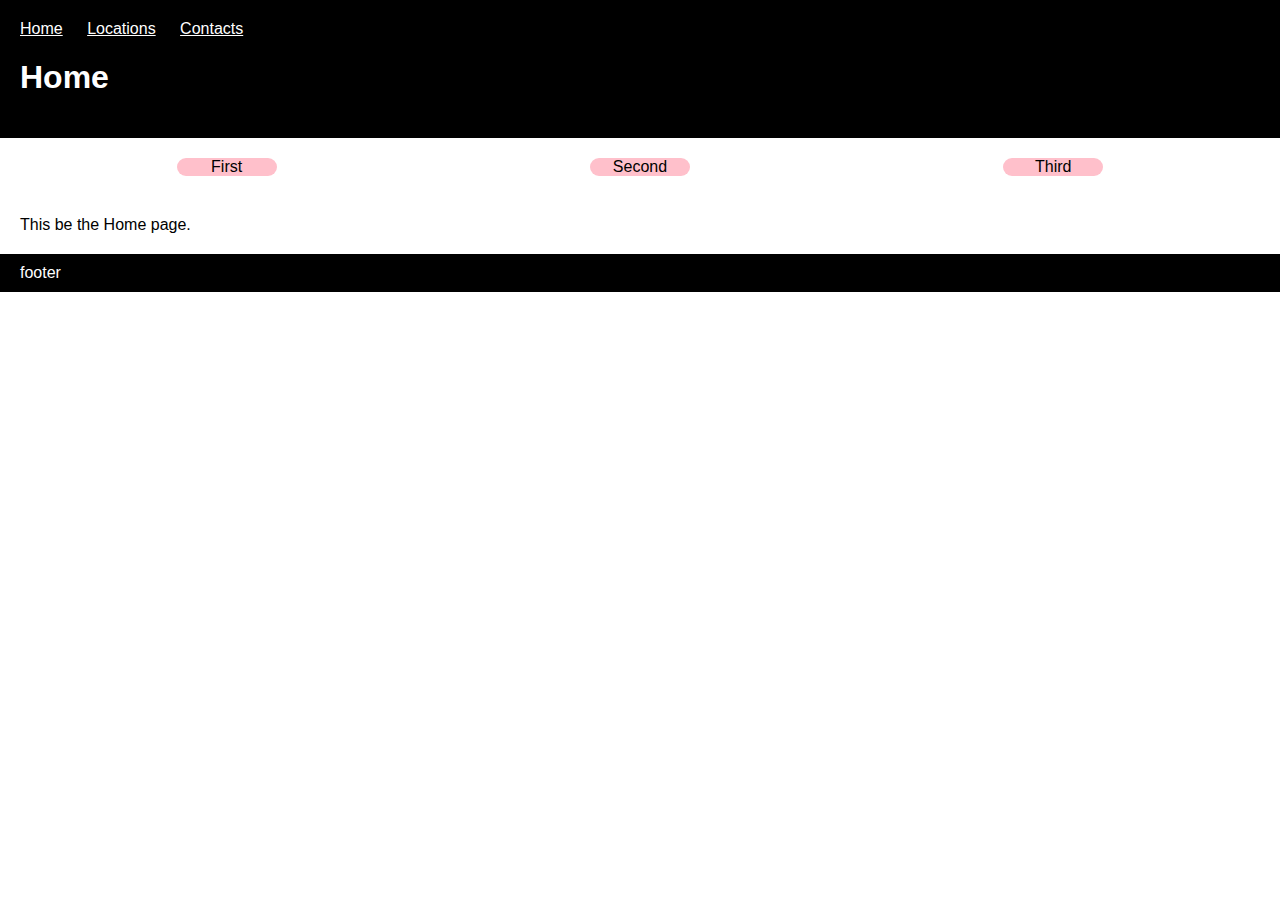
<file: index.html>
<!DOCTYPE html>
<html>
    <head>
        <title>Goo | Home</title>
        <link rel="stylesheet" href="styles.css">
    </head>

    <body>
        <header>
            <nav>
                <ul>
                    <li><a href="index.html">Home</a></li>
                    <li><a href="https://elijh12.github.io/PlayingWithHTML_Pt2/Locations/index.html">Locations</a></li>
                    <li><a href="https://elijh12.github.io/PlayingWithHTML_Pt2/Contacts/index.html">Contacts</a></li>
                </ul>
            </nav>
            <h1>Home</h1>
        </header>
        <section>
            <div>First</div>
            <div>Second</div>
            <div>Third</div>
        </section>
        <section>This be the Home page.</section>
        <footer>footer</footer>
    </body>
</html>
</file>
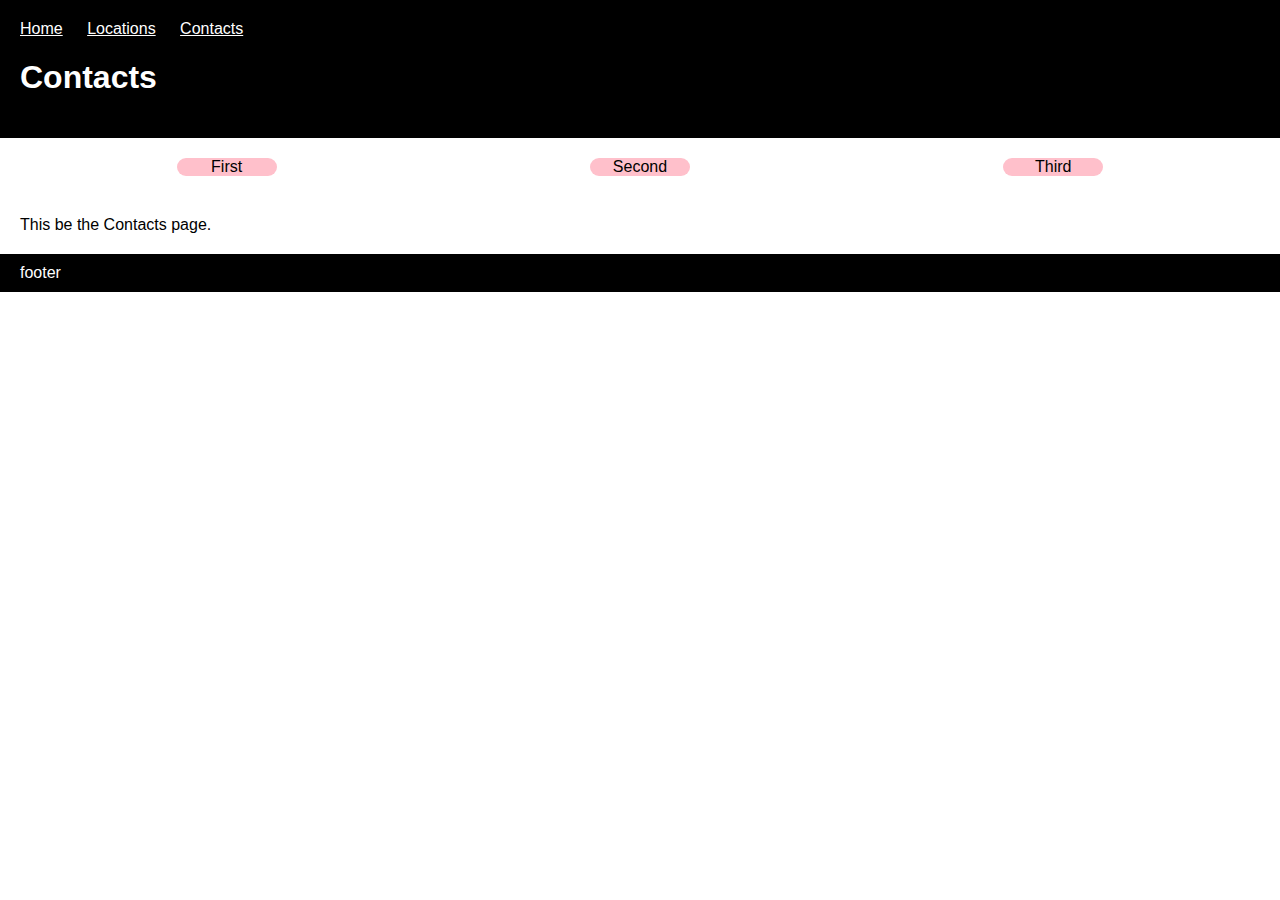
<file: Contacts/index.html>
<!DOCTYPE html>
<html>
    <head>
        <title>Goo | Contacts</title>
        <link rel="stylesheet" href="styles.css">
    </head>

    <body>
        <header>
            <nav>
                <ul>
                    <li><a href="index.html">Home</a></li>
                    <li><a href="Locations.html">Locations</a></li>
                    <li><a href="Contacts.html">Contacts</a></li>
                </ul>
            </nav>
            <h1>Contacts</h1>
        </header>
        <section>
            <div>First</div>
            <div>Second</div>
            <div>Third</div>
        </section>
        <section>This be the Contacts page.</section>
        <footer>footer</footer>
    </body>
</html>
</file>
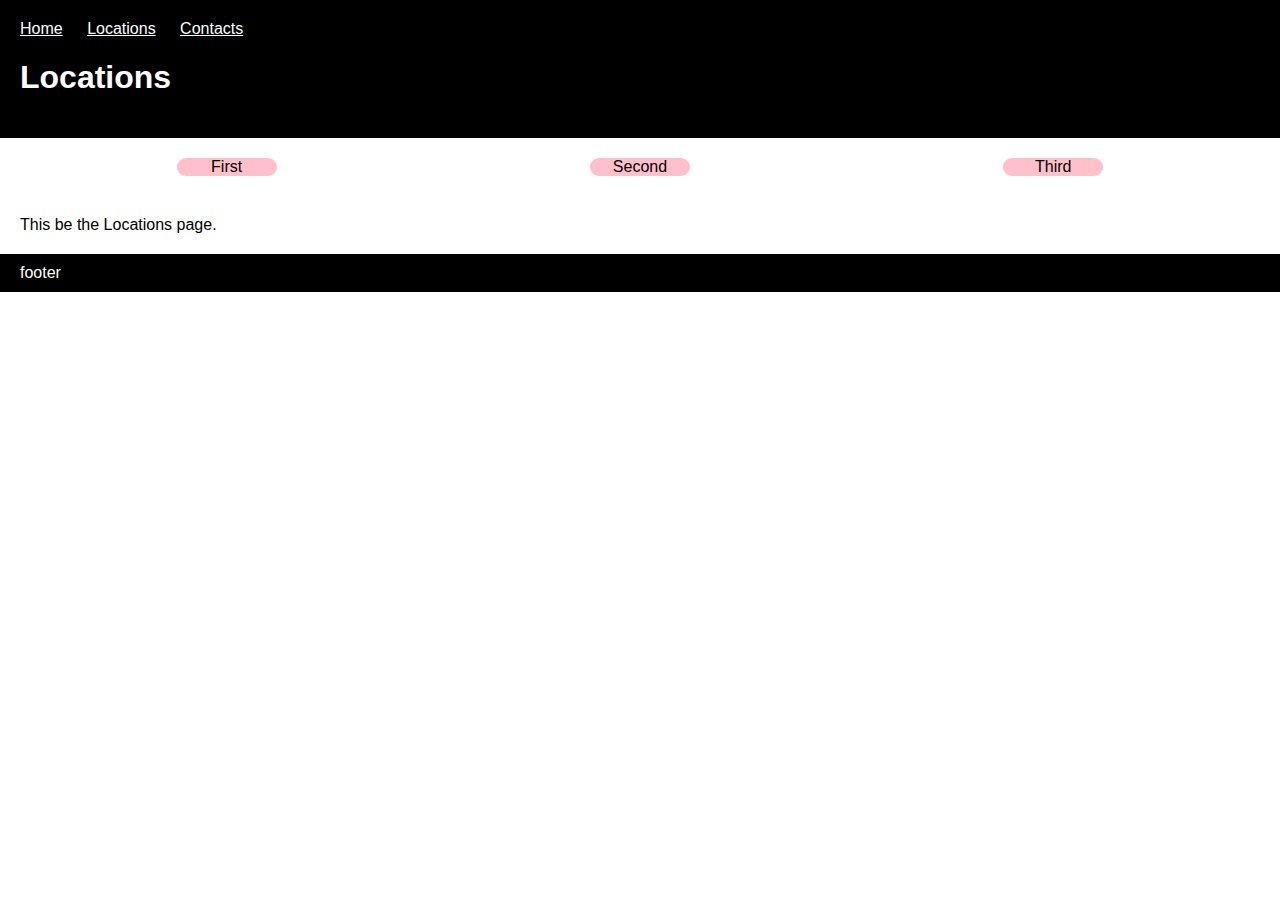
<file: Locations/index.html>
<!DOCTYPE html>
<html>
    <head>
        <title>Goo | Locations</title>
        <link rel="stylesheet" href="styles.css">
    </head>

    <body>
        <header>
            <nav>
                <ul>
                    <li><a href="index.html">Home</a></li>
                    <li><a href="Locations.html">Locations</a></li>
                    <li><a href="Contacts.html">Contacts</a></li>
                </ul>
            </nav>
            <h1>Locations</h1>
        </header>
        <section>
            <div>First</div>
            <div>Second</div>
            <div>Third</div>
        </section>
        <section>This be the Locations page.</section>
        <footer>footer</footer>
    </body>
</html>
</file>
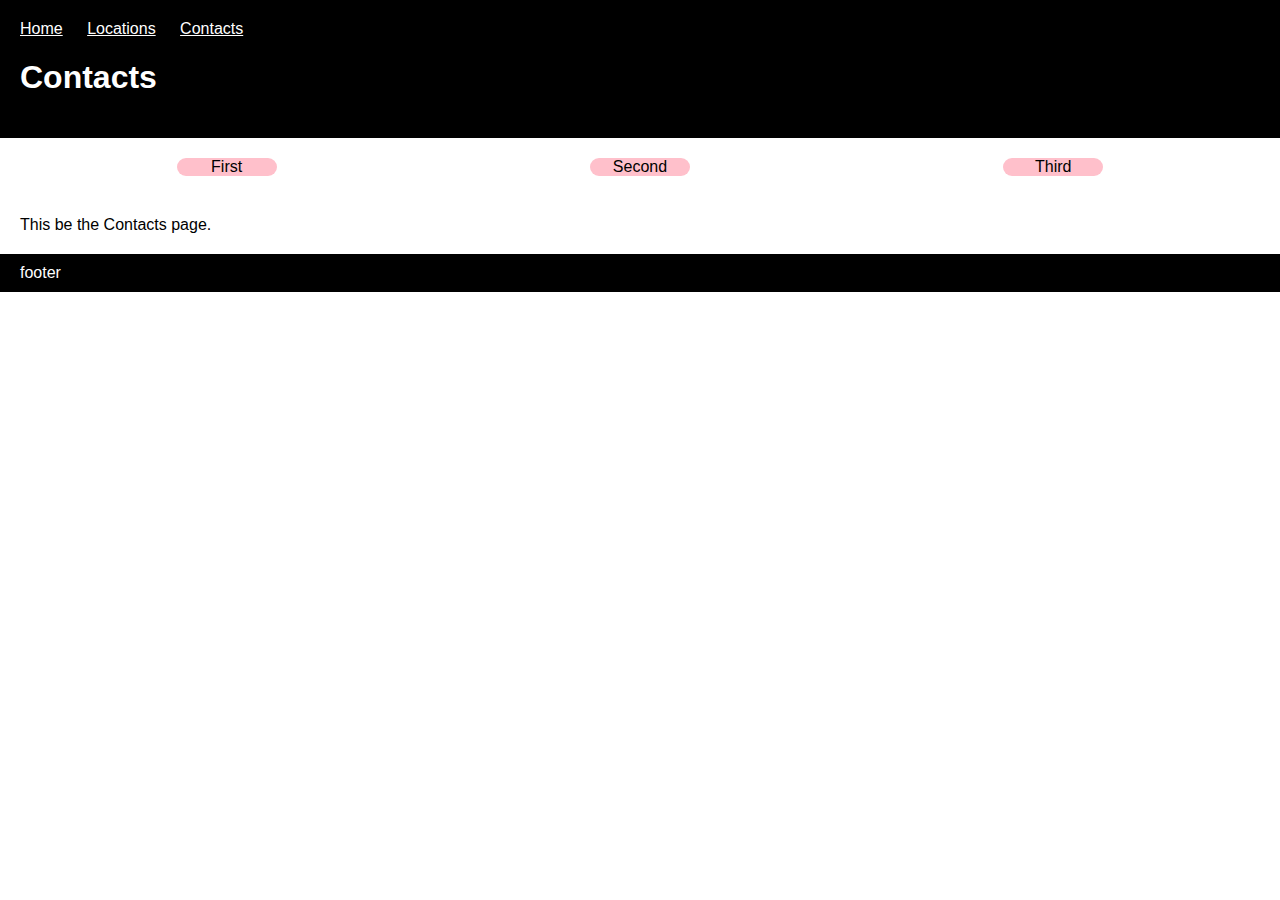
<file: contacts.html>
<!DOCTYPE html>
<html>
    <head>
        <title>Goo | Contacts</title>
        <link rel="stylesheet" href="styles.css">
    </head>

    <body>
        <header>
            <nav>
                <ul>
                    <li><a href="index.html">Home</a></li>
                    <li><a href="Locations.html">Locations</a></li>
                    <li><a href="Contacts.html">Contacts</a></li>
                </ul>
            </nav>
            <h1>Contacts</h1>
        </header>
        <section>
            <div>First</div>
            <div>Second</div>
            <div>Third</div>
        </section>
        <section>This be the Contacts page.</section>
        <footer>footer</footer>
    </body>
</html>
</file>
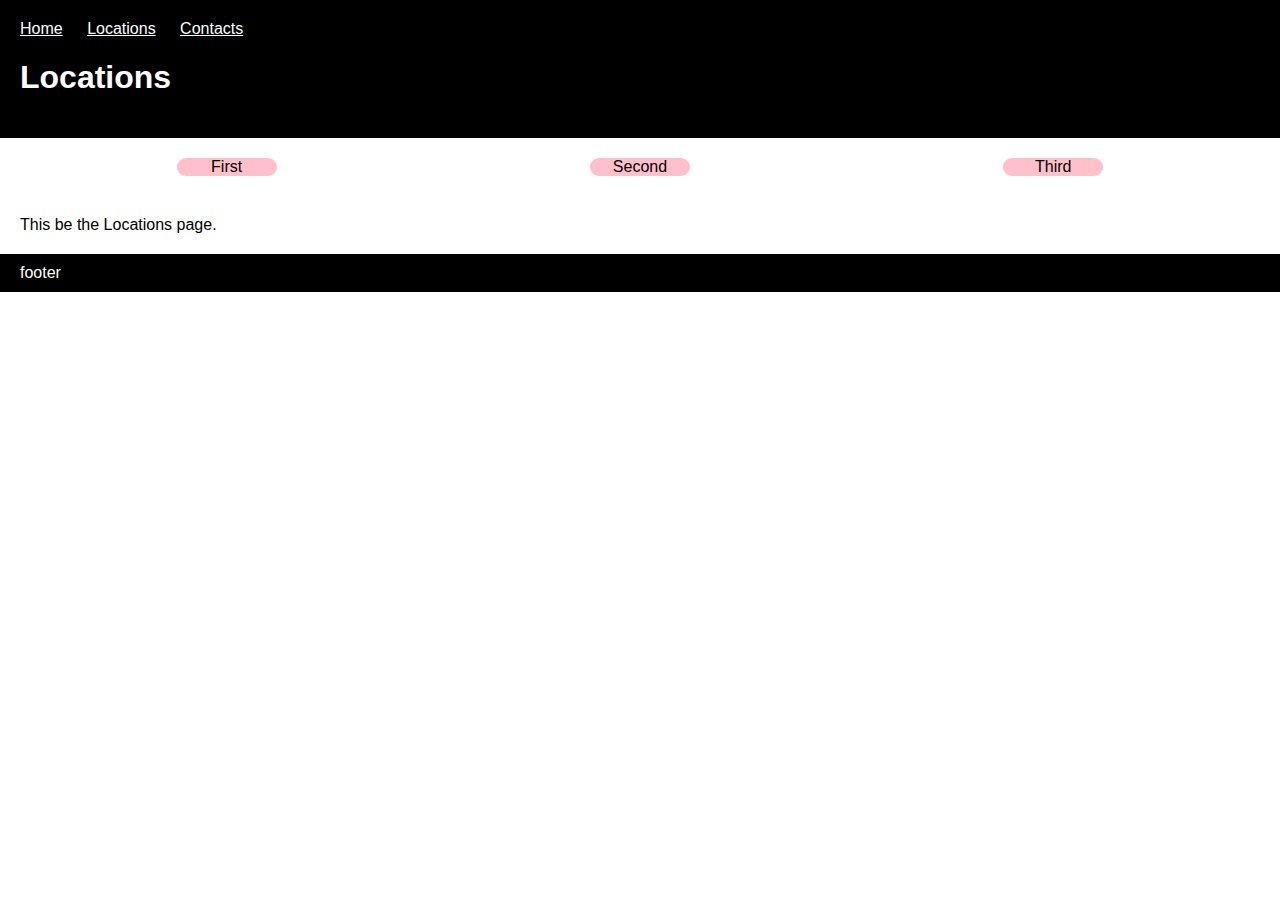
<file: locations.html>
<!DOCTYPE html>
<html>
    <head>
        <title>Goo | Locations</title>
        <link rel="stylesheet" href="styles.css">
    </head>

    <body>
        <header>
            <nav>
                <ul>
                    <li><a href="index.html">Home</a></li>
                    <li><a href="Locations.html">Locations</a></li>
                    <li><a href="Contacts.html">Contacts</a></li>
                </ul>
            </nav>
            <h1>Locations</h1>
        </header>
        <section>
            <div>First</div>
            <div>Second</div>
            <div>Third</div>
        </section>
        <section>This be the Locations page.</section>
        <footer>footer</footer>
    </body>
</html>
</file>
<file: styles.css>
body {
    background: rbg(58, 58, 58);
    color: white;
    font-family: Helvetica Neue, Helvetica, Arial;
    margin: 0;
    padding: 0;
}
header {
    background: black;
    padding: 20px;
}
section {
    background: white;
    color: black;
    padding: 20px;
    display: flex;
    flex-direction: row;
}
div {
    background: pink;
    width: 100px;
    margin: auto;
    text-align: center;
    border-radius: 20px;
}
ul {
    margin: 0;
    padding: 0;
    list-style-type: none;
}
li {
    display: inline-block;
    margin-right: 20px;
}
footer {
    background: black;
    padding: 10px 20px;
}
a {
    color: white;
}
</file>
<file: Contacts/styles.css>
body {
    background: rbg(58, 58, 58);
    color: white;
    font-family: Helvetica Neue, Helvetica, Arial;
    margin: 0;
    padding: 0;
}
header {
    background: black;
    padding: 20px;
}
section {
    background: white;
    color: black;
    padding: 20px;
    display: flex;
    flex-direction: row;
}
div {
    background: pink;
    width: 100px;
    margin: auto;
    text-align: center;
    border-radius: 20px;
}
ul {
    margin: 0;
    padding: 0;
    list-style-type: none;
}
li {
    display: inline-block;
    margin-right: 20px;
}
footer {
    background: black;
    padding: 10px 20px;
}
a {
    color: white;
}
</file>
<file: Locations/styles.css>
body {
    background: rbg(58, 58, 58);
    color: white;
    font-family: Helvetica Neue, Helvetica, Arial;
    margin: 0;
    padding: 0;
}
header {
    background: black;
    padding: 20px;
}
section {
    background: white;
    color: black;
    padding: 20px;
    display: flex;
    flex-direction: row;
}
div {
    background: pink;
    width: 100px;
    margin: auto;
    text-align: center;
    border-radius: 20px;
}
ul {
    margin: 0;
    padding: 0;
    list-style-type: none;
}
li {
    display: inline-block;
    margin-right: 20px;
}
footer {
    background: black;
    padding: 10px 20px;
}
a {
    color: white;
}
</file>
